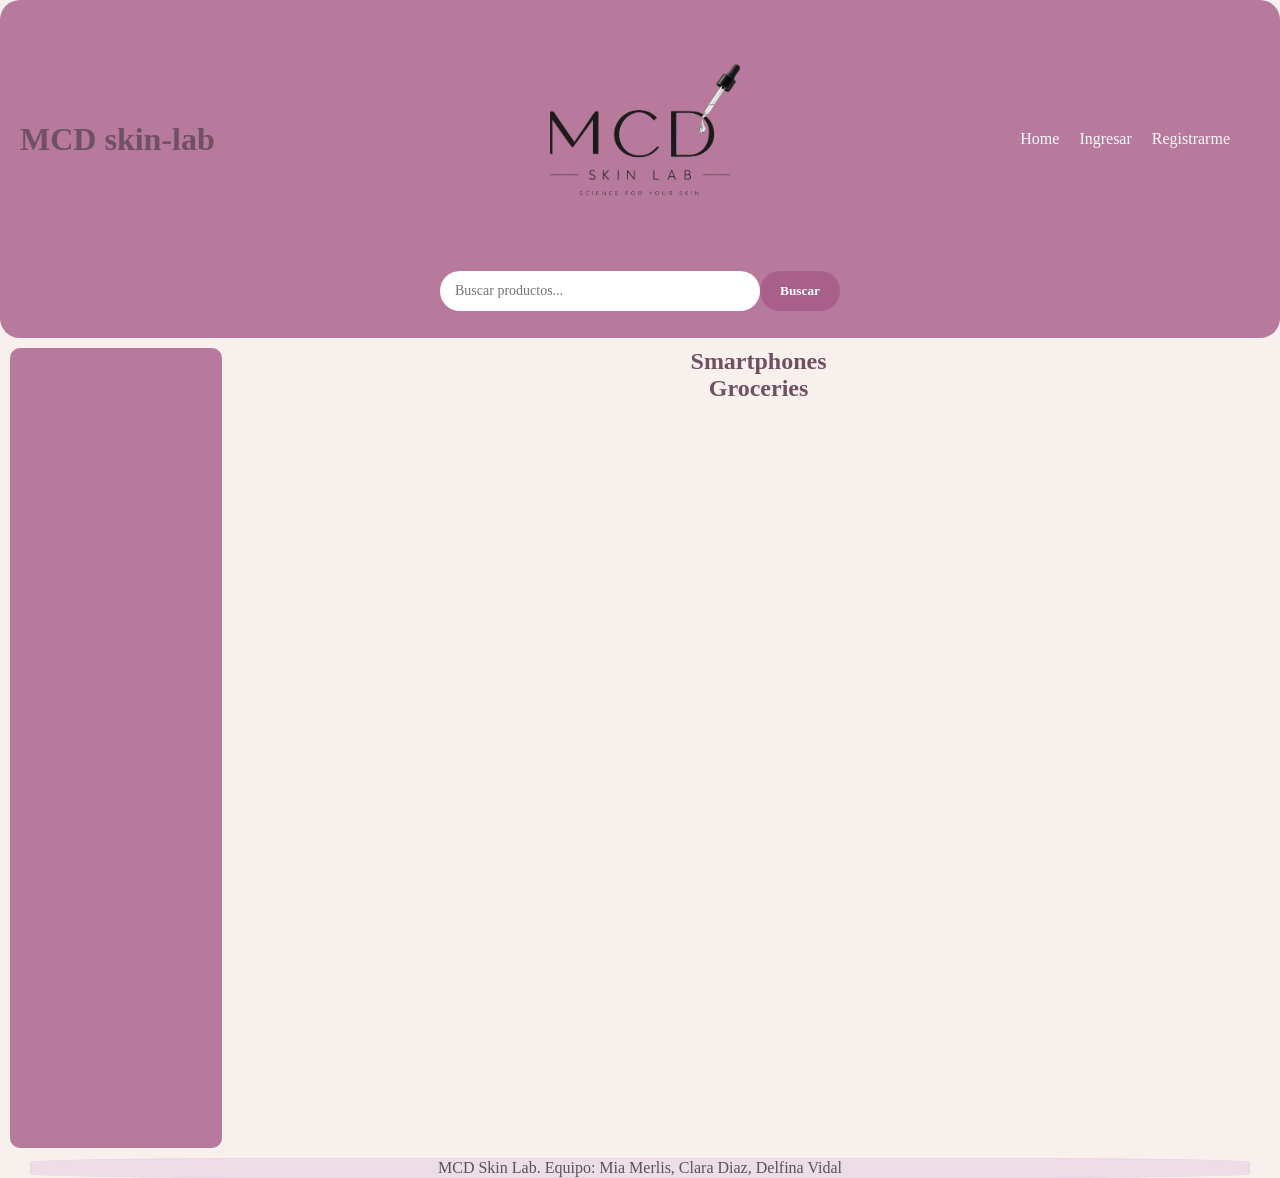
<file: index.html>
<!DOCTYPE html>
<html>

<head>
    <meta charset="UTF-8">
    <link href="./css/styles.css" rel="stylesheet">
    <meta name="viewport" content="width=device-width, initial-scale=1">
    <title> MCD Skin</title>
</head>

<body>
    <header class="padre1">
        <h1> MCD skin-lab</h1>
        <a href="./index.html">
            <img src="./img/logo.png" alt="MCD Skin Lab" class="logo">
        </a>
        <nav>
            <ul>
                <li class="hola"><a href="./index.html">Home</a></li>
                <li class="hola itemlogin"><a href="./login.html">Ingresar</a></li>
                <li class="hola itemregistro"><a href="./register.html">Registrarme</a></li>
                <li class="hola saludo"></li>

            </ul>
        </nav>
        <form action="./search-results.html" method="get" class="formulario">
            <input type="text" name="busqueda" value="" placeholder="Buscar productos..." class="inputbuscar">
            <button type="submit" class="botonbuscar">Buscar</button>
            <p class="errorbuscador"></p>
        </form>
        
    </header>

    <main class="mainn">
        <aside class="asidee">
            <div class="contenido">
                <nav class="categorias">
                    <ul class="listacategorias">

                    </ul>
                </nav>
            </div>
        </aside>

        <div class="seccion">
            <section class="seccionproductos">

                <div class="productos1 smartphones">
                    <h2 class="productosaleatorios"> Smartphones </h2>
                </div>
            </section>

            <section>
                <div class="productos1 groceries">
                    <h2 class="productosmasvendidos"> Groceries </h2>
                </div>
            </section>
        </div>
    </main>
    <footer>
        <p class="foot"> MCD Skin Lab. Equipo: Mia Merlis, Clara Diaz, Delfina Vidal</p>
    </footer>
    <script src="./js/main.js"> </script>
    <script src="./js/categorys.js"> </script>
    <script src="./js/index.js"> </script>
    <script src="./js/saludo.js"></script>
    <script src="./js/logout.js"></script>


</body>

</html>
</file>
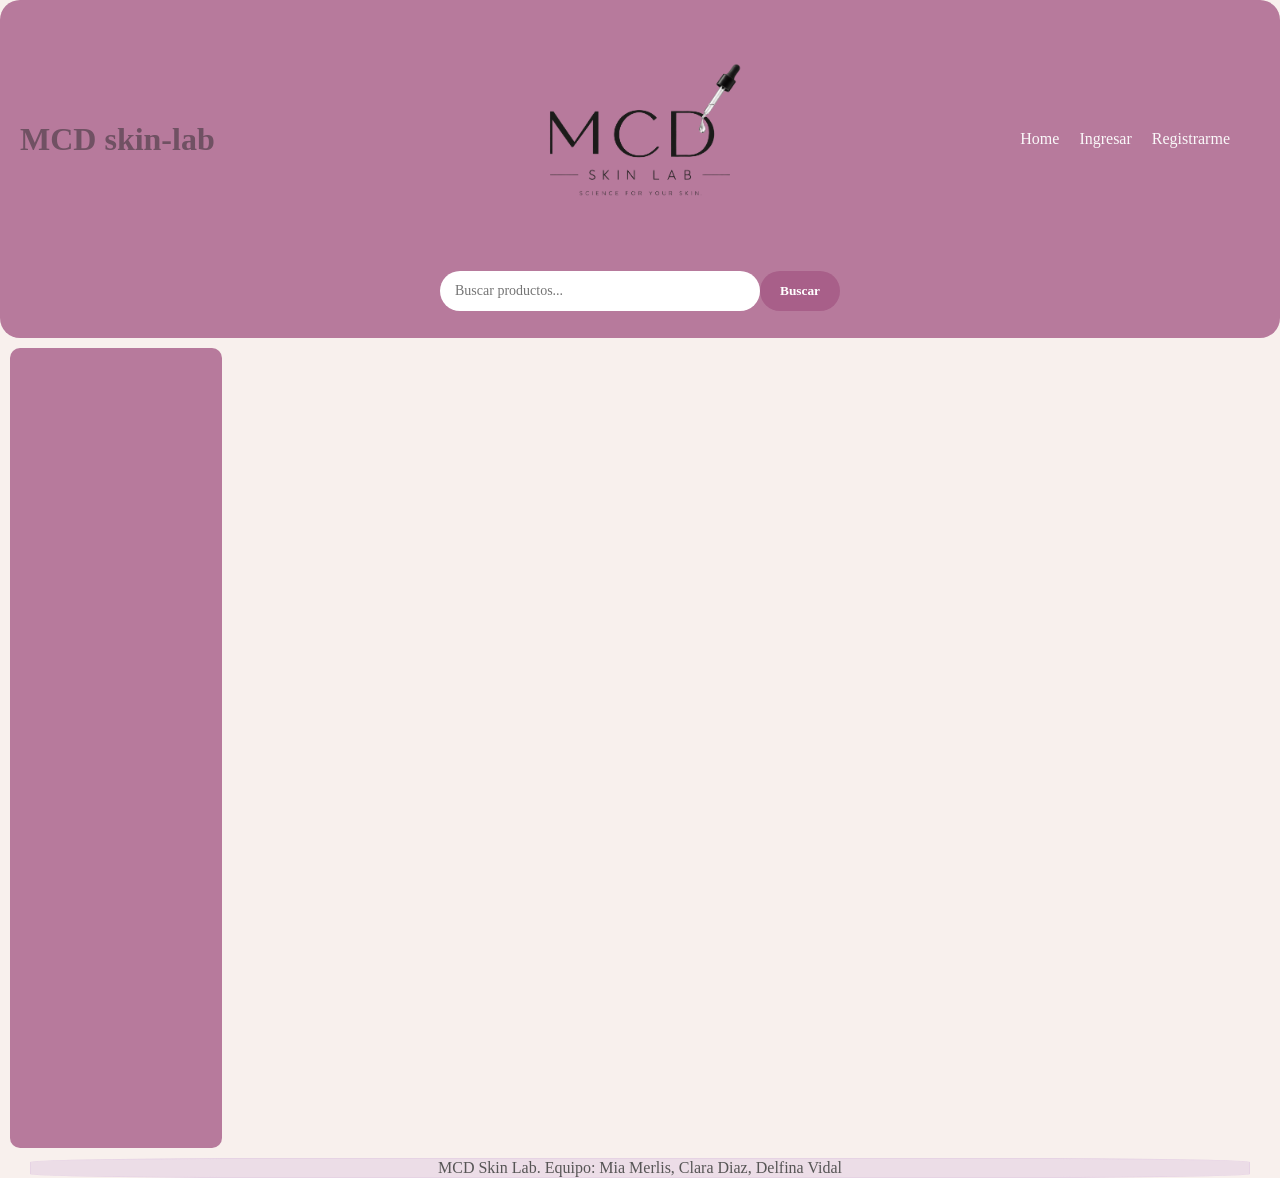
<file: category.html>
<!DOCTYPE html>
<html>

<head>
    <meta charset="UTF-8">
    <link href="./css/styles.css" rel="stylesheet">
    <meta name="viewport" content="width=device-width, initial-scale=1">
    <title> MCD Skin</title>
</head>

<body>
    <header class="padre1">
        <h1> MCD skin-lab</h1>
        <a href="./index.html">
            <img src="./img/logo.png" alt="MCD Skin Lab" class="logo">
        </a>
        <nav>
            <ul>
                <li class="hola"><a href="./index.html">Home</a></li>
                <li class="hola itemlogin"><a href="./login.html">Ingresar</a></li>
                <li class="hola itemregistro"><a href="./register.html">Registrarme</a></li>
                <li class="hola saludo"></li>
            </ul>
        </nav>
        <form action="./search-results.html" method="get" class="formulario">
            <input type="text" name="busqueda" value="" placeholder="Buscar productos..." class="inputbuscar">
            <button type="submit" class="botonbuscar">Buscar</button>
            <p class="errorbuscador"></p>
        </form>

    </header>

    <main class="mainn">
        <aside class="asidee">
            <div class="contenido">
                <nav class="categorias">
                    <ul class="listacategorias">

                    </ul>
                </nav>
            </div>
        </aside>

        <div class="seccion">
            <section class="seccionproductos">

                <div class="productos1 productoscategoria">
                    <h2 class="productosaleatorios titulocategoria"></h2>
                </div>
            </section>


        </div>
    </main>
    <footer>
        <p class="foot"> MCD Skin Lab. Equipo: Mia Merlis, Clara Diaz, Delfina Vidal</p>
    </footer>
    <script src="./js/main.js"> </script>
    <script src="./js/categorys.js"> </script>
    <script src="./js/category.js"> </script>
    <script src="./js/saludo.js"></script>
    <script src="./js/logout.js"></script>


</body>

</html>
</file>
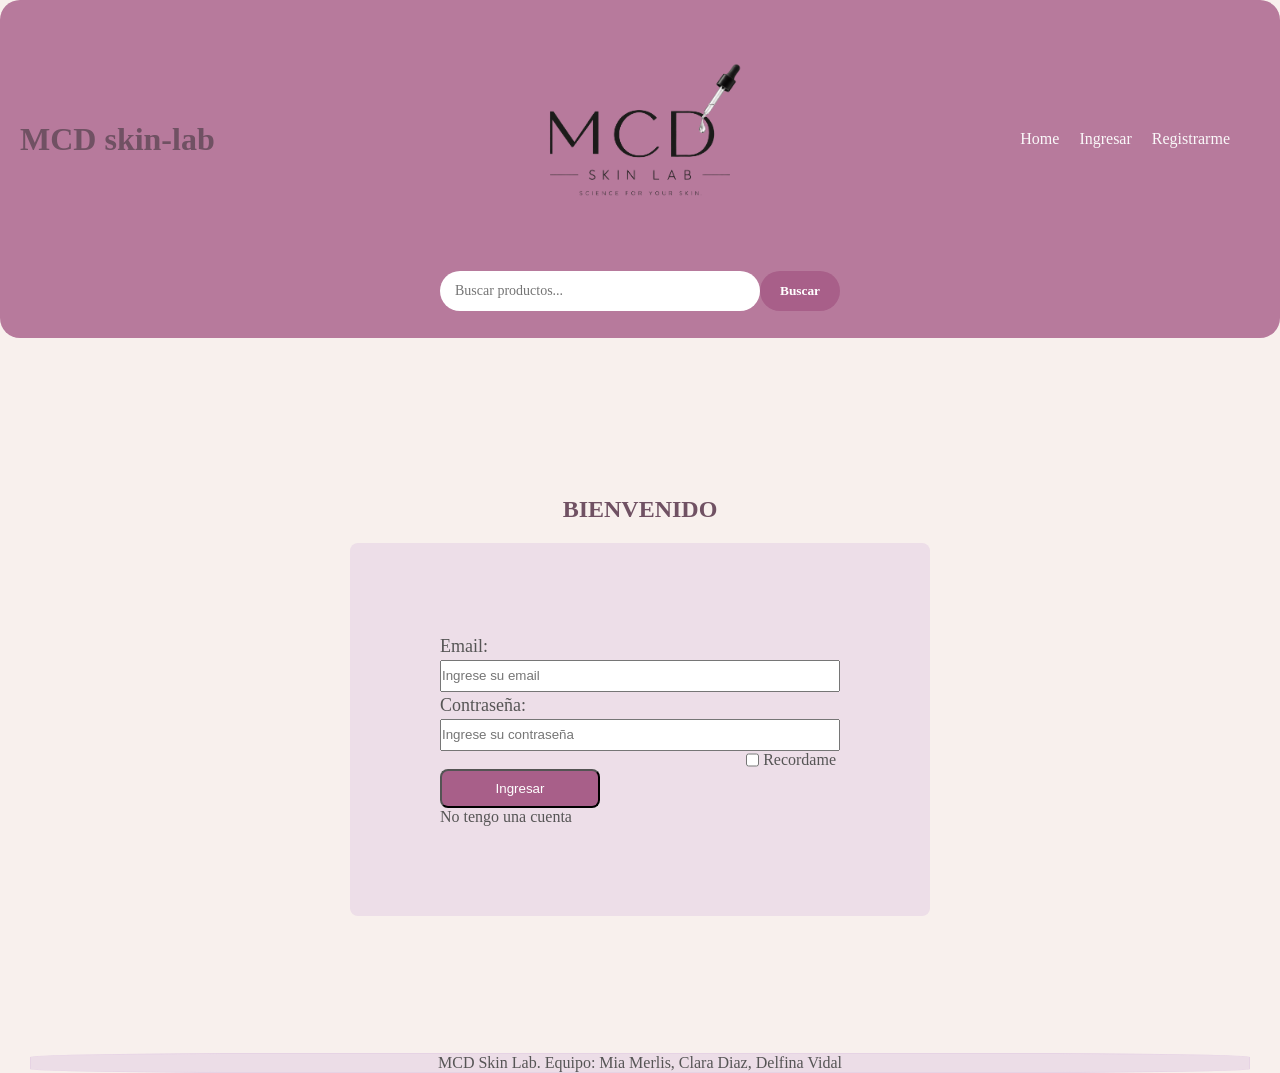
<file: login.html>
<!DOCTYPE html>
<html>

<head>
    <meta charset="UTF-8">
    <link href="./css/styles.css" rel="stylesheet">
    <meta name="viewport" content="width=device-width, initial-scale=1">
    <title> MCD Skin</title>
</head>

<body>
    <header class="padre1">
        <h1> MCD skin-lab</h1>
        <a href="./index.html">
            <img src="./img/logo.png" alt="MCD Skin Lab" class="logo">
        </a>
        <nav>
            <ul>
                <li class="hola"><a href="./index.html">Home</a></li>
                <li class="hola itemlogin"><a href="./login.html">Ingresar</a></li>
                <li class="hola itemregistro"><a href="./register.html">Registrarme</a></li>
                <li class="hola saludo"></li>
            </ul>
        </nav>
        <form action="./search-results.html" method="get" class="formulario">
            <input type="text" name="busqueda" value="" placeholder="Buscar productos..." class="inputbuscar">
            <button type="submit" class="botonbuscar">Buscar</button>
            <p class="errorbuscador"></p>
        </form>
        
    </header>
    <main>
        <section class="contenedorlogin">
            <div>
                <h2 class="titulologin"> BIENVENIDO</h2>
            </div>
            <form action="./index.html" method="get" class="formslogin">
                <div>
                    <label for="email" class="principio">Email:</label>
                    <input type="email" id="email" placeholder="Ingrese su email" value="" class="email1">
                    <p class="error erroremail"></p>
                </div>

                <div>
                    <label for="contrasena" class="principio">Contraseña:</label>
                    <input type="password" id="contrasena" placeholder="Ingrese su contraseña" value="" class="contrase1">
                    <p class="error errorcontrasena"></p>
                </div>

                <div class="recordame">
                    <input type="checkbox" id="recordame" name="recordame">
                    <label for="recordame" class="femenino">Recordame</label>
                </div>

                <div>
                    <button type="submit" class="botoningresar">Ingresar</button>
                </div>
                <div>
                    <a href="./register.html">No tengo una cuenta</a>
                </div>
            </form>
        </section>
    </main>
    <footer>
        <p class="foot"> MCD Skin Lab. Equipo: Mia Merlis, Clara Diaz, Delfina Vidal</p>
    </footer>
    <script src="./js/main.js"></script>
    <script src="./js/login.js"></script>
    <script src="./js/saludo.js"></script>
    <script src="./js/logout.js"></script>
</body>

</html>
</file>
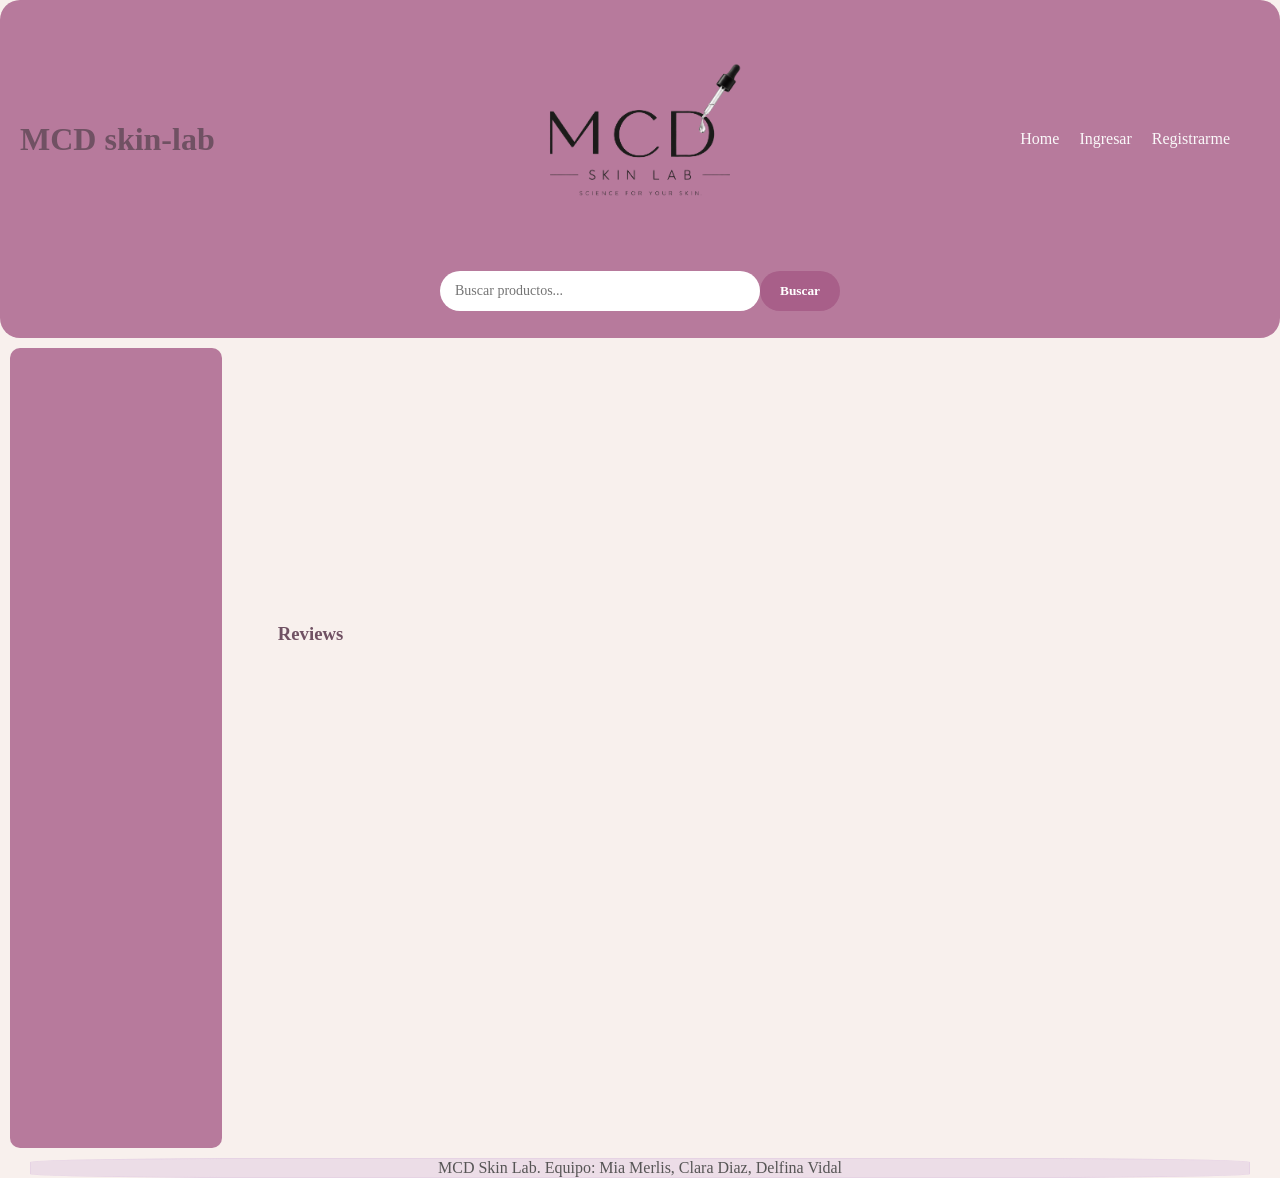
<file: product.html>
<!DOCTYPE html>
<html>

<head>
    <meta charset="UTF-8">
    <link href="./css/styles.css" rel="stylesheet">
    <meta name="viewport" content="width=device-width, initial-scale=1">
    <title> MCD Skin</title>
</head>

<body>
    <header class="padre1">
        <h1> MCD skin-lab</h1>
        <a href="./index.html">
            <img src="./img/logo.png" alt="MCD Skin Lab" class="logo">
        </a>
        <nav>
            <ul>
                <li class="hola"><a href="./index.html">Home</a></li>
                <li class="hola itemlogin"><a href="./login.html">Ingresar</a></li>
                <li class="hola itemregistro"><a href="./register.html">Registrarme</a></li>
                <li class="hola saludo"></li>
            </ul>
        </nav>
        <form action="./search-results.html" method="get" class="formulario">
            <input type="text" name="busqueda" value="" placeholder="Buscar productos..." class="inputbuscar">
            <button type="submit" class="botonbuscar">Buscar</button>
            <p class="errorbuscador"></p>
        </form>
        
    </header>
    <main class="mainn">
        <aside class="asidee">
            <div class="contenido">
                <nav class="categorias">
                    <ul class="listacategorias">

                    </ul>
                </nav>
            </div>
        </aside>

        <div class="seccion">
            <div class="detalle">
                <div class="detalleimagen"></div>

                <div class="detallecontenido">
                    <h2 class="nombreproducto"></h2>
                    <h3 class="precioproducto"></h3>
                    <p class="marca"></p>
                    <p class="descripcionproducto"></p>
                    <p class="infoproducto stockproducto"></p>
                    <p class="infoproducto categoriaproducto"></p>
                    <p class="tags"></p>
                </div>
            </div>

            <div class="reviews">
                <h3>Reviews</h3>
                <ul class="resenas"></ul>
            </div>
        </div>
    </main>


    <footer>
        <p class="foot"> MCD Skin Lab. Equipo: Mia Merlis, Clara Diaz, Delfina Vidal</p>
    </footer>
    <script src="./js/main.js"></script>
    <script src="./js/categorys.js"></script>
    <script src="./js/product.js"></script>
    <script src="./js/saludo.js"></script>
    <script src="./js/logout.js"></script>
</body>

</html>
</file>
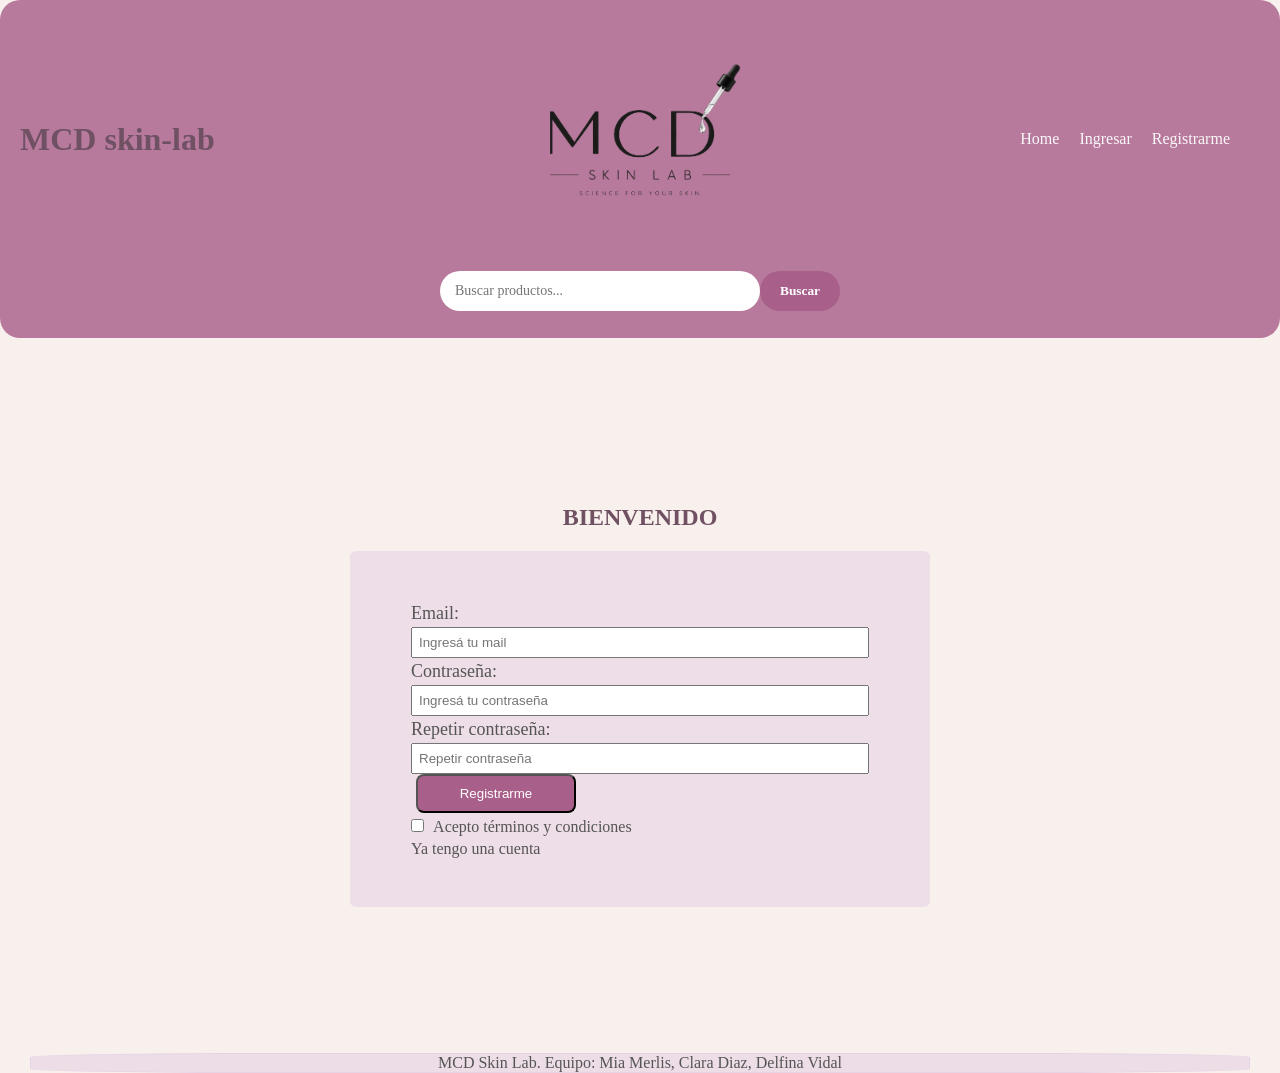
<file: register.html>
<!DOCTYPE html>
<html>

<head>
    <meta charset="UTF-8">
    <link href="./css/styles.css" rel="stylesheet">
    <meta name="viewport" content="width=device-width, initial-scale=1">
    <title> MCD Skin</title>
</head>

<body>
    <header class="padre1">
        <h1> MCD skin-lab</h1>
        <a href="./index.html">
            <img src="./img/logo.png" alt="MCD Skin Lab" class="logo">
        </a>
        <nav>
            <ul>
                <li class="hola"><a href="./index.html">Home</a></li>
                <li class="hola itemlogin"><a href="./login.html">Ingresar</a></li>
                <li class="hola itemregistro"><a href="./register.html">Registrarme</a></li>
                <li class="hola saludo"></li>
            </ul>
        </nav>
        <form action="./search-results.html" method="get" class="formulario">
            <input type="text" name="busqueda" value="" placeholder="Buscar productos..." class="inputbuscar">
            <button type="submit" class="botonbuscar">Buscar</button>
            <p class="errorbuscador"></p>
        </form>
        
    </header>
    <main>
    <section class="contenedordepadre">
        <div>
            <h2 class="titulologin"> BIENVENIDO</h2>
        </div>
        <form action="./login.html" method="get" class="padree">
            <div class="tit">
                <label class="tit" for="mail">Email:</label>
                <input type="email" id="mail" name="mail" value="" placeholder="Ingresá tu mail" class="ancho">
                <p class="ob erroremail"></p>
            </div>

            <div class="tit">
                <label class="tit" for="pass">Contraseña:</label>
                <input type="password" id="pass" name="pass" value="" placeholder="Ingresá tu contraseña" class="ancho">
                <p class="ob errorpass"></p>
            </div>

            <div class="tit">
                <label class="tit" for="pass2">Repetir contraseña:</label>
                <input type="password" id="pass2" name="pass2" value="" placeholder="Repetir contraseña" class="ancho">
                <p class="ob errorpass2"></p>
            </div>

            <div class="tit">
                <button type="submit" class="botonregistrame">Registrarme</button>
            </div>

            <div class="tit">
                <input type="checkbox" id="terminos" name="terminos" value="acepto">
                <label class="femenino" for="terminos">Acepto términos y condiciones</label>
            </div>

            <div>
                <a href="./login.html">Ya tengo una cuenta</a>
            </div>
        </form>
    </section>
    </main>

    <footer>
        <p class="foot"> MCD Skin Lab. Equipo: Mia Merlis, Clara Diaz, Delfina Vidal</p>
    </footer>
    <script src="./js/main.js"> </script>
    <script src="./js/register.js"></script>
    <script src="./js/saludo.js"></script>
    <script src="./js/logout.js"></script>

</body>

</html>
</file>
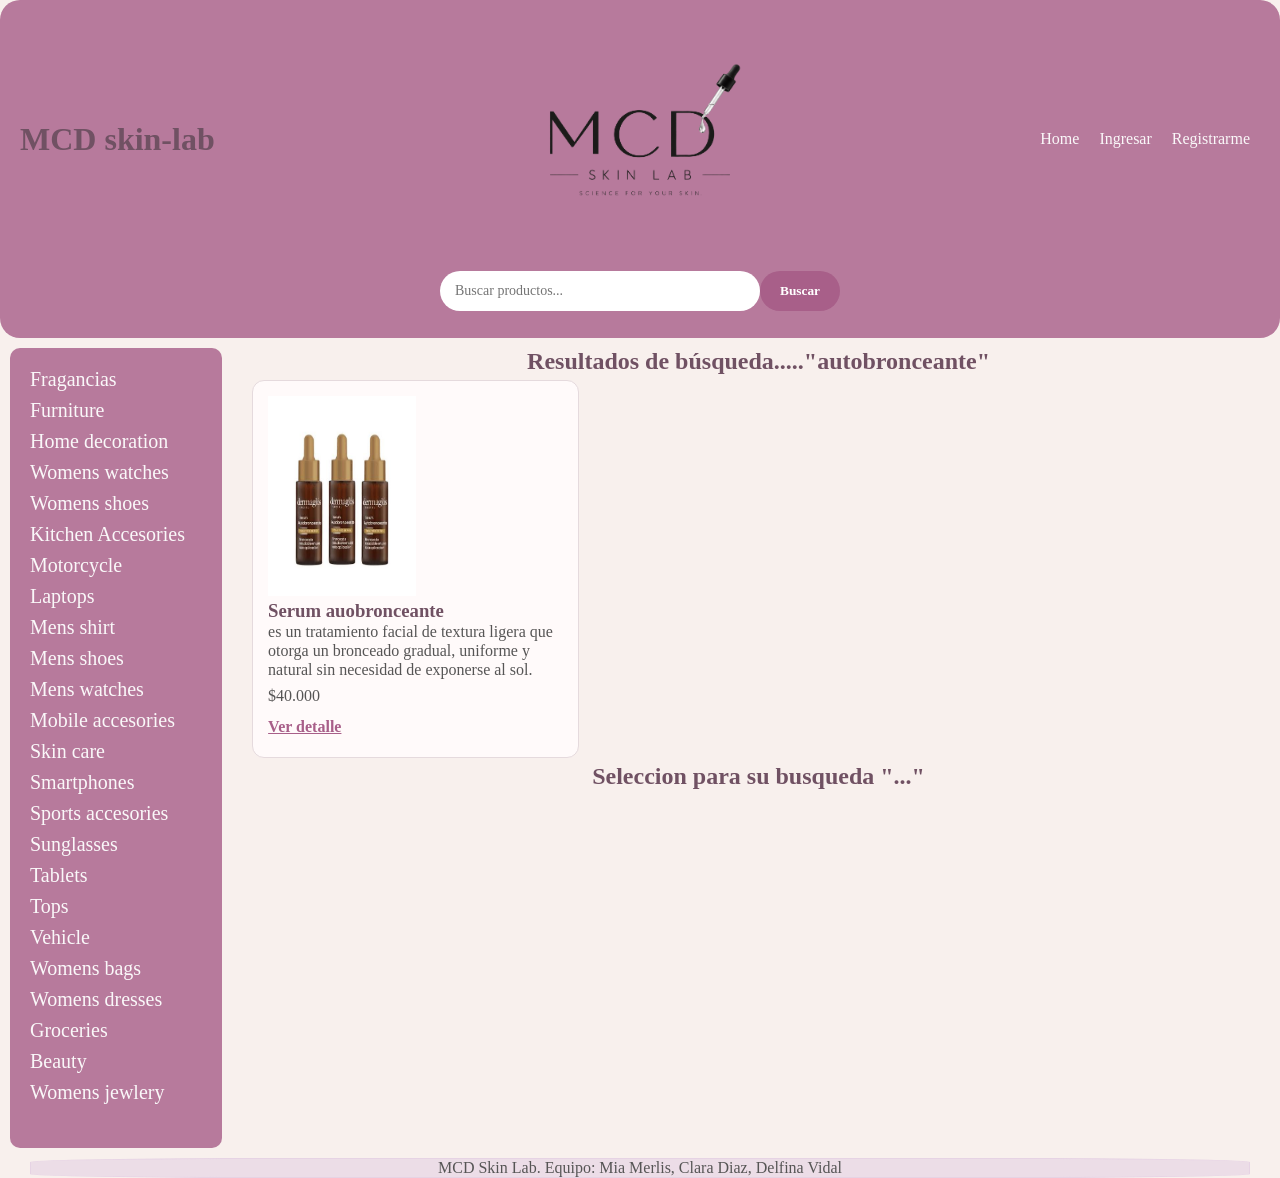
<file: resultados.html>
<!DOCTYPE html>
<html>

<head>
    <meta charset="UTF-8">
    <link href="./css/styles.css" rel="stylesheet">
    <meta name="viewport" content="width=device-width, initial-scale=1">
    <title> MCD Skin</title>
</head>

<body>
    <header class="padre1">
        <h1> MCD skin-lab</h1>
        <a href="./index.html">
            <img src="./img/logo.png" alt="MCD Skin Lab" class="logo">
        </a>
        <nav>
            <ul>
                <li class="hola"><a href="./index.html">Home</a></li>
                <li class="hola"><a href="./login.html">Ingresar</a></li>
                <li class="hola"><a href="./register.html">Registrarme</a></li>
            </ul>
        </nav>
        <form action="resultados.html" method="get" class="formulario">
            <input type="text" name="busqueda" placeholder="Buscar productos..." class="inputbuscar">
            <button type="submit" class="botonbuscar">Buscar</button>
        </form>

    </header>

    <main class="mainn">
        <aside class="asidee">
            <div class="contenido">
                <nav class="categorias">
                    <ul>
                        <li class="centro"> <a href="./category.html"> Fragancias </a> </li>
                        <li class="centro"> <a href="./category.html"> Furniture </a> </li>
                        <li class="centro"> <a href="./category.html"> Home decoration </a> </li>
                        <li class="centro"> <a href="./category.html"> Womens watches </a> </li>
                        <li class="centro"> <a href="./category.html"> Womens shoes </a> </li>
                        <li class="centro"><a href="./category.html"> Kitchen Accesories </a> </li>
                        <li class="centro"> <a href="./category.html"> Motorcycle </a> </li>
                        <li class="centro"> <a href="./category.html"> Laptops </a> </li>
                        <li class="centro"> <a href="./category.html"> Mens shirt </a> </li>
                        <li class="centro"> <a href="./category.html"> Mens shoes </a> </li>
                        <li class="centro"> <a href="./category.html"> Mens watches </a> </li>
                        <li class="centro"> <a href="./category.html"> Mobile accesories</a> </li>
                        <li class="centro"> <a href="./category.html"> Skin care </a> </li>
                        <li class="centro"> <a href="./category.html"> Smartphones </a> </li>
                        <li class="centro"> <a href="./category.html"> Sports accesories </a> </li>
                        <li class="centro"> <a href="./category.html"> Sunglasses</a> </li>
                        <li class="centro"> <a href="./category.html"> Tablets </a> </li>
                        <li class="centro"> <a href="./category.html"> Tops </a> </li>
                        <li class="centro"> <a href="./category.html"> Vehicle </a> </li>
                        <li class="centro"> <a href="./category.html"> Womens bags </a> </li>
                        <li class="centro"> <a href="./category.html"> Womens dresses </a> </li>
                        <li class="centro"> <a href="./category.html"> Groceries </a> </li>
                        <li class="centro"> <a href="./category.html"> Beauty </a> </li>
                        <li class="centro"> <a href="./category.html"> Womens jewlery </a> </li>
                    </ul>
                </nav>
            </div>
        </aside>

        <div class="seccion">
            <section class="seccionproductos">
                <div class="productos1">
                    <h2 class="productosaleatorios"> Resultados de búsqueda....."autobronceante" </h2>

                    <article class="articuloproducto">
                        <img src="./img/autobreonceante.png" alt="autobronceante">
                        <h3> Serum auobronceante </h3>
                        <p class="crema">es un tratamiento facial de textura ligera que otorga un bronceado gradual,
                            uniforme y natural sin necesidad de exponerse al sol.</p>
                        <p class="precio">$40.000</p>
                        <a href="./product.html" class="verdetalle"> Ver detalle </a>
                    </article>
                </div>
                <div>
                    <h2>Seleccion para su busqueda "..."
                    </h2>
                </div>
            </section>
        </div>
    </main>
    <footer>
        <p class="foot"> MCD Skin Lab. Equipo: Mia Merlis, Clara Diaz, Delfina Vidal</p>
    </footer>
</body>


</html>
</file>
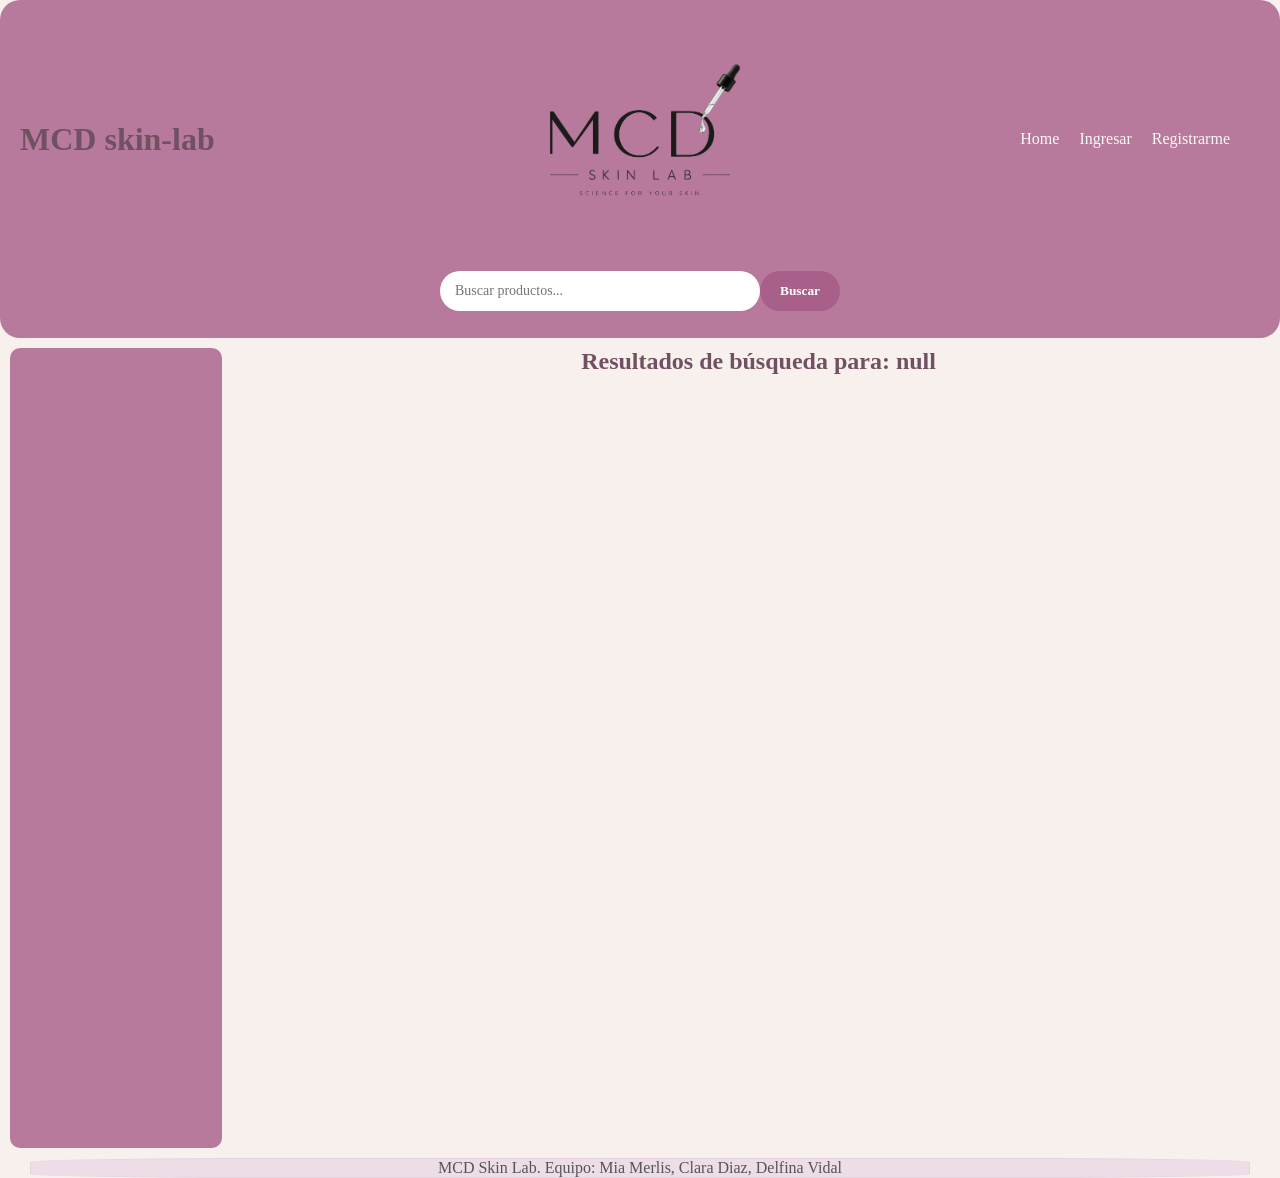
<file: search-results.html>
<!DOCTYPE html>
<html>

<head>
    <meta charset="UTF-8">
    <link href="./css/styles.css" rel="stylesheet">
    <meta name="viewport" content="width=device-width, initial-scale=1">
    <title> MCD Skin</title>
</head>

<body>
    <header class="padre1">
        <h1> MCD skin-lab</h1>
        <a href="./index.html">
            <img src="./img/logo.png" alt="MCD Skin Lab" class="logo">
        </a>
        <nav>
            <ul>
                <li class="hola"><a href="./index.html">Home</a></li>
                <li class="hola itemlogin"><a href="./login.html">Ingresar</a></li>
                <li class="hola itemregistro"><a href="./register.html">Registrarme</a></li>
                <li class="hola saludo"></li>
            </ul>
        </nav>
        <form action="./search-results.html" method="get" class="formulario">
            <input type="text" name="busqueda" value="" placeholder="Buscar productos..." class="inputbuscar">
            <button type="submit" class="botonbuscar">Buscar</button>
            <p class="errorbuscador"></p>
        </form>
       
    </header>

    <main class="mainn">
        <aside class="asidee">
            <div class="contenido">
                <nav class="categorias">
                    <ul class="listacategorias">

                    </ul>
                </nav>
            </div>
        </aside>

        <div class="seccion">
            <section class="seccionproductos">
                <div class="productos1 resultados">
                    <h2 class="titulobusqueda"></h2>
                </div>
            </section>
        </div>
    </main>
    <footer>
        <p class="foot"> MCD Skin Lab. Equipo: Mia Merlis, Clara Diaz, Delfina Vidal</p>
    </footer>
    <script src="./js/main.js"> </script>
    <script src="./js/categorys.js"> </script>
    <script src="./js/saludo.js"></script>
    <script src="./js/logout.js"></script>
    <script src="./js/search-results.js"></script>

</body>

</html>
</file>
<file: css/styles.css>
* {
    box-sizing: border-box;
    margin: 0;
    padding: 0;
    list-style-type: none;
    text-decoration: none;
    color: rgb(86, 85, 85);

}

h1 {
    font-family: cursive;
    color: rgb(112, 81, 99);
}
h2 { 
    font-family: cursive;
    color: rgb(112, 81, 99);
}
h3 {
    font-family: cursive;
    color: rgb(112, 81, 99);
}
body {
    background-color: #F8F0ED;
    font-family: Georgia, 'Times New Roman', Times, serif;
}


.verdetalle {
    line-height: 1.9;
    font-weight: bold;
    text-decoration: underline;
    color: #A85F89;
}

.precio {
    line-height: 2;
}

.crema {
    line-height: 1.2;
}

.padre1 {
    display: flex;
    flex-wrap: wrap;
    align-items: center;
    justify-content: space-between;
    padding: 12px 20px;
    background-color: #B77A9C;
    border-radius: 20px;
}
.padre1 nav {
    width: 30%;
}
.padre1 h1 {
    width: 30%;
}
.padre1 nav ul {
    display: flex;
    justify-content: flex-end;
    flex-wrap: wrap;
    align-items: center;
}


.hola {
    margin: 10px;
}

.hola a {
    color: #FAF8F9;
}

.centro a {
    color: #FAF8F9;
    display: block;
    margin-bottom: 8px;
    font-size: 20px;
}

.productosmasvendidos {
    text-align: center;
}

.productosaleatorios {
    text-align: center;
}

.logo {
    width: 250px;
    height: 250px;
    border-radius: 50%;
}

.productos1 {
    display: flex;
    flex-wrap: wrap;
    width: 100%;
}

.productos1 h2 {
    width: 100%;
}

.seccion {
    width: 100%;
    margin-left: 25px;
}

.seccionproductos {
    text-align: center;
}

.articuloproducto {
    width: 32%;
    margin: 5px;
    border: 1px solid #e5dadd;
    background-color: #fffafa;
    padding: 15px;
    text-align: left;
    border-radius: 12px;
}

.articuloproducto img {
    width: 50%;
    height: 200px;
}

.mainn {
    display: flex;
    margin: 10px;
    border-radius: 15px;
}

.asidee {
    width: 20%;
    background-color: #B77A9C;
    height: 800px;
    border-radius: 10px;
    padding: 20px;
}

.foot {
    margin: 0 30px;
    border-radius: 20%;
    border: 1px solid rgba(223, 200, 225, 0.474);
    background-color: rgba(223, 200, 225, 0.474);
    text-align: center;
}

.padree {
    width: 580px;
    padding: 4% 5%;
    background-color: rgba(223, 200, 225, 0.474);
    border-radius: 6px;
    display: block;
}


.tit {
    font-size: 18px;
    line-height: 1.5;
}

.ancho {
    width: 100%;
    padding: 6px;
    display: block;
}

.ob {
    font-size: 12px;
    color: rgb(169, 110, 143);
    line-height: 1.5;
}


.femenino {
    font-size: 16px;
    margin: 0% 1%;
}

.titulologin {
    margin-top: 20px;
    margin-bottom: 20px;
    font-weight: bold;
    text-align: center;
}

.formslogin {
    padding: 90px;
    background-color: rgba(223, 200, 225, 0.474);
    width: 580px;
    text-align: left;
    border-radius: 8px;
}

.error {
    color: rgb(169, 110, 143);
    font-size: 10px;
    line-height: 1.7;
}

.botoningresar {
    padding: 10px;
    background-color: #A85F89;
    color: white;
    width: 160px;
    border-radius: 8px;
    margin-left: 0;
}
.botonregistrame {
    padding: 10px;
    background-color: #A85F89;
    color: white;
    width: 160px;
    border-radius: 8px;
    margin-left: 5px;
} 

.email1 {
    width: 400px;
    height: 32px;
}

.contrase1 {
    width: 400px;
    height: 32px;
}

.recordame {
    display: flex;
    flex-direction: row;
    justify-content: right;
}


.contenedorlogin {
    display: flex;
    align-items: center;
    flex-direction: column;
    margin-top: 20px;
    margin-bottom: 20px;
    padding: 0 30px;
    justify-content: center;
    min-height: 75vh;
}

.principio {
    font-size: 18px;
    line-height: 1.5;
}

.contenedordepadre {
    display: flex;
    align-items: center;
    flex-direction: column;
    margin-top: 20px;
    margin-bottom: 20px;
    padding: 0 30px;
    justify-content: center;
    min-height: 75vh;
}

.detalle {
    display: flex;
    flex-wrap: nowrap;
    align-items: center;
    flex-direction: row;
    justify-content: space-around;
    margin-top: 50px;
    margin-left: 50px;
    margin-right: 50px;

}

.detalleimagen {

    width: 40%;
}

.detallecontenido {
    display: flex;
    flex-wrap: wrap;
    align-items: flex-start;
    flex-direction: column;
    text-align: left;
    justify-content: space-around;
    padding-bottom: 50px;
    margin-top: 50px;
    margin-left: 50px;
    margin-right: 50px;

}

.nombreproducto {
    font-size: 32px;
    margin-bottom: 50px;
}

.reviews {
    margin-left: 3%;
    margin-right: 3%;
}

.resenas {
    background-color: #F8F0ED;
    width: 100%;
}

.usuario {
    border-bottom: 2px solid #A85F89;
    padding: 5px;
    margin-bottom: 8px;
}

.formulario {
    width: 100%;
    display: flex; 
    justify-content: center;
    margin-top: 5px;
    margin-bottom: 15px;
    flex-wrap: wrap;
}

.inputbuscar {
    width: 320px;
    height: 40px;
    padding: 0 15px;
    border: none;
    font-family: Georgia, 'Times New Roman', Times, serif;
    font-size: 14px;
    border-radius: 20px;
}

.botonbuscar {
    height: 40px;
    padding: 0 20px;
    border: none;
    background-color: #A85F89;
    color: white;
    font-family: Georgia, 'Times New Roman', Times, serif;
    font-weight: bold;
    border-radius: 20px;
}

.itemresena {
    margin-bottom: 25px;
    padding: 15px;
    background-color: #e5dadd;
    border-radius: 10px;
}

.marca {
    font-weight: bold;
    margin: 10px 0;
}

.descripcionproducto {
    line-height: 1.4;
    margin: 15px 0;
}

.infoproducto {
    color: rgb(169, 110, 143);
    font-size: 14px;
    margin-top: 5px;
}

.tags {
    color: #A85F89;
    font-style: italic;
    margin-top: 15px;
}

.cuenta{
    line-height: 2;
}

.errorbuscador {
    width: 100%;
    text-align: center;
    color: #FAF8F9;
}

@media (max-width: 768px) {
    .padre1 {
        flex-direction: column;
    }
    .padre1 nav {
        width: 100%;
    }
    .padre1 h1 {
        width: 100%;
    }

    .logo {
        width: 150px;
        height: 150px;
    }

    .mainn {
        flex-direction: column;
    }

    .asidee {
        width: 100%;
    }

    .seccion {
        width: 100%;
        margin-left: 0;
    }

    .articuloproducto {
        width: 48%;
    }

    .articuloproducto img {
        width: 80%;
    }

    .formslogin {
        width: 80%;
        padding: 30px;

    }

    .padree {
        width: 80%;
        padding: 30px;

    }

    .email1 {
        width: 100%;
    }

    .contrase1 {
        width: 100%;
    }

    .detalle {
        flex-direction: column;
        margin-left: 0;
    }

    .detalleimagen {
        width: 60%;
    }

    .detallecontenido {
        width: 80%;
        margin-left: 0;
    }
}

@media (max-width: 420px) {
    .padre1 {
        flex-direction: column;
    }
    .padre1 nav {
        width: 100%;
    }
    .padre1 h1 {
        width: 100%;
    }
    
    .logo {
        width: 150px;
        height: 150px;
    }

    .mainn {
        flex-direction: column;
    }

    .asidee {
        width: 100%;
    }

    .seccion {
        width: 100%;
    }

    .articuloproducto {
        width: 100%;
        margin: 5px 0;
    }

    .articuloproducto img {
        width: 80%;
    }

    .formslogin {
        width: 90%;
        padding: 20px;
    }

    .padree {
        width: 90%;
        padding: 20px;
    }

    .email1 {
        width: 100%;
    }

    .contrase1 {
        width: 100%;
    }

    .botoningresar {
        margin-left: 0;
    }

    .detalleimagen {
        width: 90%;
    }

    .detallecontenido {
        width: 90%;
        margin-left: 30px;
    }
}
.saludo {
    color: #FAF8F9;
    font-size: 14px;
}
.logout {
    margin-left: 10px;
    padding: 4px 12px;
    border: 1px solid #FAF8F9;
    border-radius: 20px;
    text-decoration: none;
    font-size: 14px;
    display: inline-block;
    margin-top: 5px;
}
</file>
